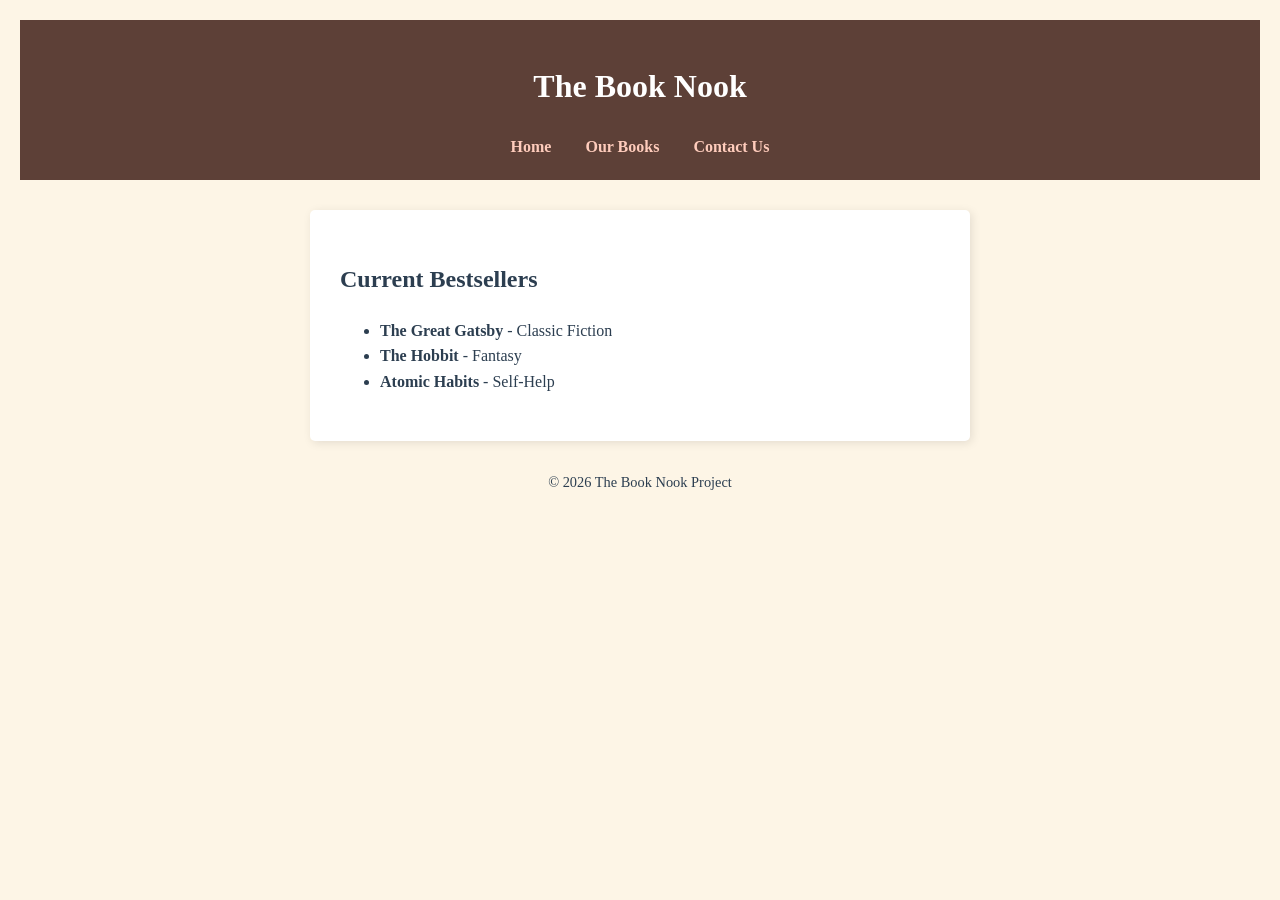
<file: books.html>
<!DOCTYPE html>
<html lang="en">
<head>
    <meta charset="UTF-8">
    <title>Our Books | The Book Nook</title>
    <link rel="stylesheet" href="style.css">
</head>
<body>
    <header>
        <h1>The Book Nook</h1>
        <nav>
            <a href="index.html">Home</a>
            <a href="books.html">Our Books</a>
            <a href="contact.html">Contact Us</a>
        </nav>
    </header>

    <main>
        <h2>Current Bestsellers</h2>
        <ul>
            <li><strong>The Great Gatsby</strong> - Classic Fiction</li>
            <li><strong>The Hobbit</strong> - Fantasy</li>
            <li><strong>Atomic Habits</strong> - Self-Help</li>
        </ul>
    </main>

    <footer>
        <p>&copy; 2026 The Book Nook Project</p>
    </footer>
</body>
</html>
</file>
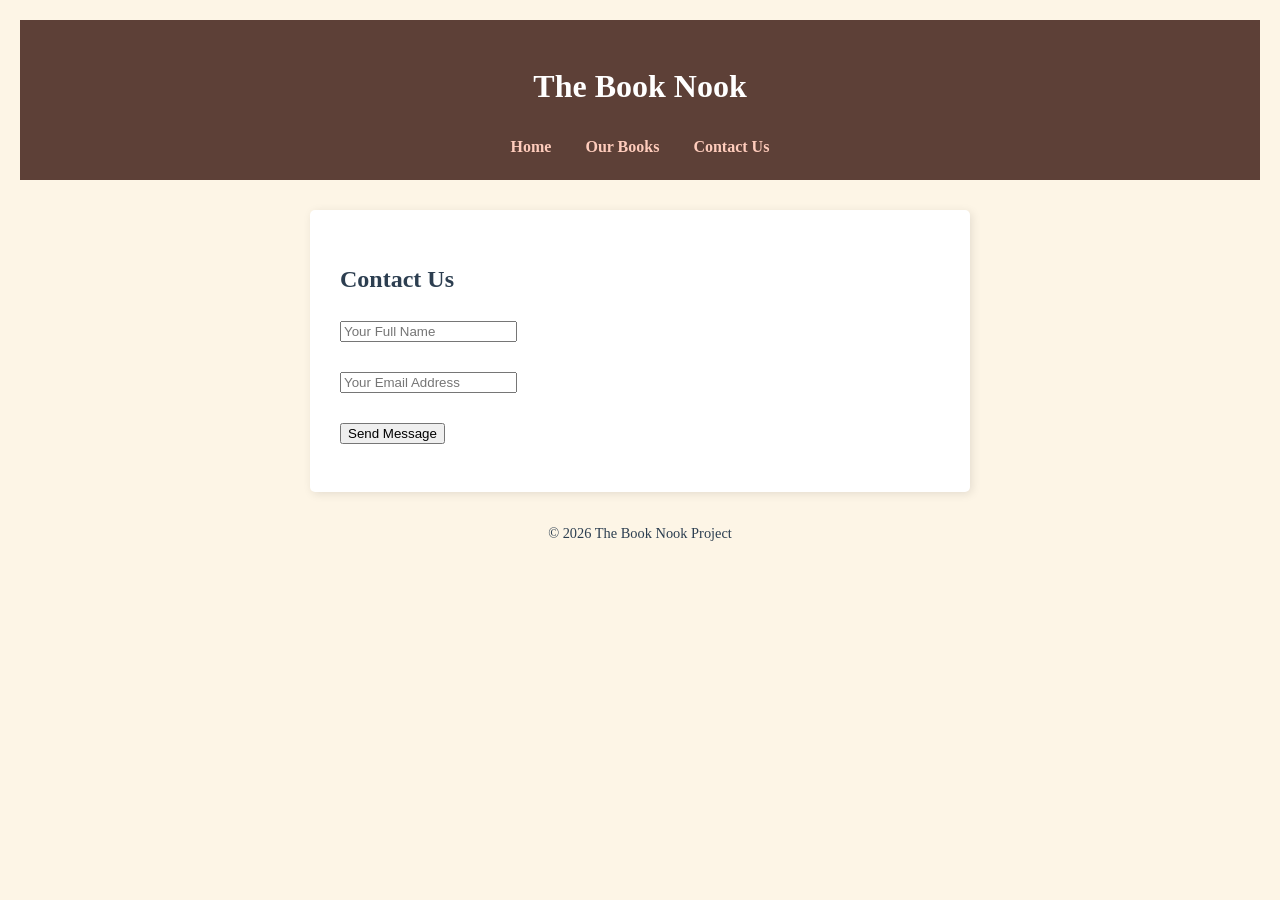
<file: contact.html>
<!DOCTYPE html>
<html lang="en">
<head>
    <meta charset="UTF-8">
    <title>Contact | The Book Nook</title>
    <link rel="stylesheet" href="style.css">
</head>
<body>
    <header>
        <h1>The Book Nook</h1>
        <nav>
            <a href="index.html">Home</a>
            <a href="books.html">Our Books</a>
            <a href="contact.html">Contact Us</a>
        </nav>
    </header>

    <main>
        <h2>Contact Us</h2>
        <form id="contactForm">
            <input type="text" id="userName" placeholder="Your Full Name" required><br><br>
            <input type="email" id="userEmail" placeholder="Your Email Address" required><br><br>
            <button type="submit">Send Message</button>
        </form>
        <p id="formFeedback"></p>
    </main>

    <footer>
        <p>&copy; 2026 The Book Nook Project</p>
    </footer>
    <script src="script.js"></script>
</body>
</html>
</file>
<file: style.css>
body {
    font-family: 'Georgia', serif;
    background-color: #fdf5e6; 
    color: #2c3e50;
    margin: 0;
    padding: 20px;
    line-height: 1.6;
}

header {
    background-color: #5d4037; 
    color: white;
    padding: 20px;
    text-align: center;
}

nav a {
    color: #ffccbc;
    text-decoration: none;
    margin: 0 15px;
    font-weight: bold;
}

main {
    max-width: 600px;
    margin: 30px auto;
    background: white;
    padding: 30px;
    border-radius: 5px;
    box-shadow: 2px 2px 10px rgba(0,0,0,0.1);
}

img {
    width: 100%;
    height: auto;
    margin-top: 15px;
}

footer {
    text-align: center;
    font-size: 0.9rem;
    margin-top: 30px;
}
</file>
